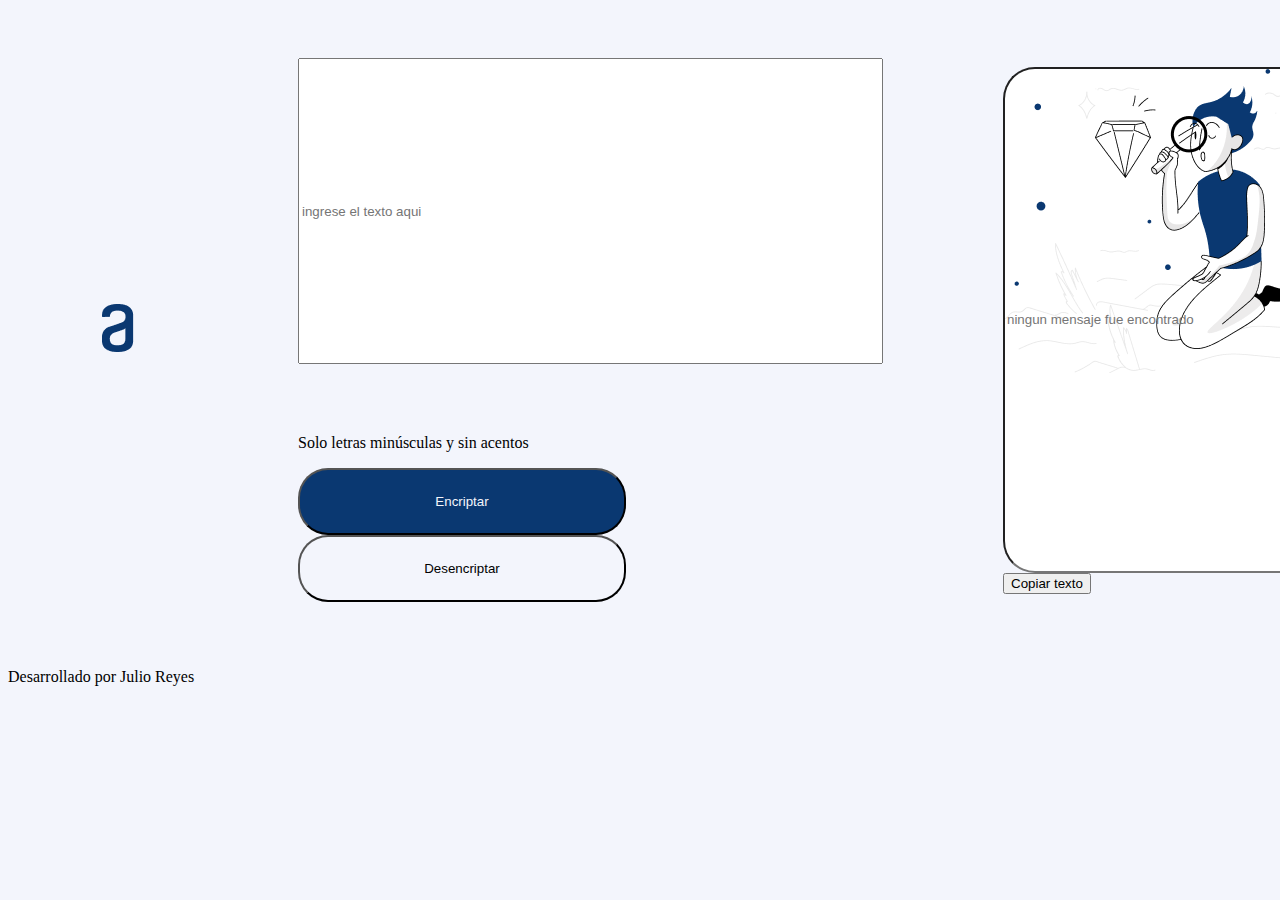
<file: index.html>
<!DOCTYPE html>
<html lang="es">
<head>
    <meta charset="UTF-8">
    <meta name="viewport" content="width=device-width, initial-scale=1.0">
    <title>Encripador texto</title>
    <link rel="stylesheet" href="./style.css">
    
</head>
<body>
    <header>
        
    </header>
    <main class="main-container">
        <section class="container1">
            <div class="con1">
                <img src="./img/logo.png" alt="logo">
            </div>
            <div class="container1btn">
                <input type="text" class="input-text" id="textoEntrada"  placeholder="ingrese el texto aqui">
                <!-- <textarea name="Julio" id="xsxxs"></textarea> -->
                 <br>
                 <br>
                 <br>
                <p>Solo letras minúsculas y sin acentos</p>  
                <button onclick="showcontent()" class="button-encriptador" id="encriptarbtn">Encriptar</button>
                <button id="desencriptarbtn" class="button-desencriptar">Desencriptar </button> 
            </div>
            <div>
               
                <input type="text" class="input-text2" id="textoSalida"  placeholder="ningun mensaje fue encontrado">
                <button id="copiarBtn">Copiar texto</button>
            </div>
        </section> 
        
    </main>
    <script src="./app.js"></script>
    <footer>
        <p>Desarrollado por Julio Reyes</p>
    </footer>
</body>
</html>
</file>
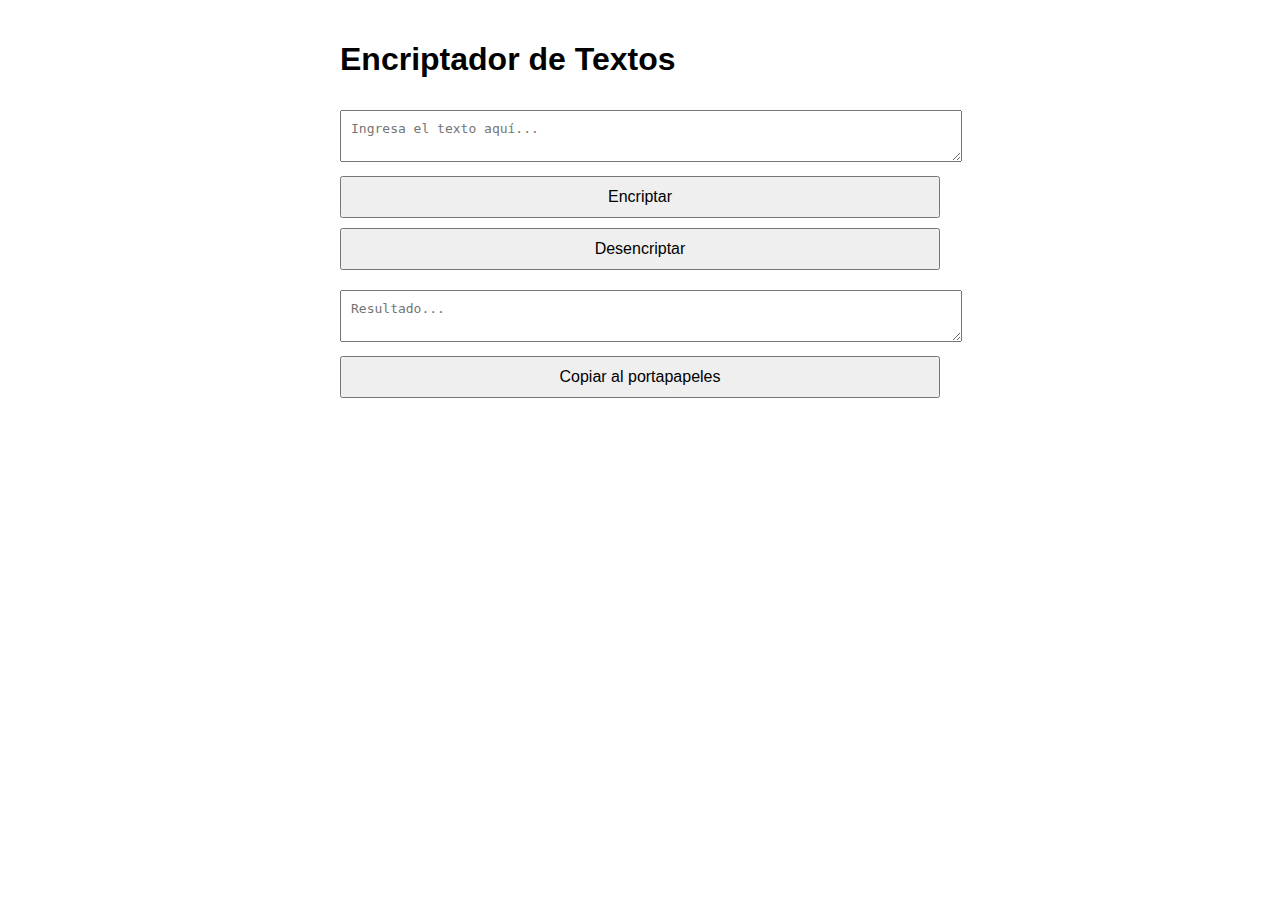
<file: PRUEBA/html.html>
<!DOCTYPE html>
<html lang="es">
<head>
    <meta charset="UTF-8">
    <meta name="viewport" content="width=device-width, initial-scale=1.0">
    <title>Encriptador de Textos</title>
    <style>
        /* Estilos básicos para la página */
        body {
            font-family: Arial, sans-serif;
            padding: 20px;
            max-width: 600px;
            margin: auto;
        }
        textarea, input, button {
            width: 100%;
            margin: 10px 0;
            padding: 10px;
            font-size: 1em;
        }
        button {
            margin-top: 0;
        }
    </style>
</head>
<body>
    <h1>Encriptador de Textos</h1>
    <!-- Campo para ingresar el texto a encriptar o desencriptar -->
    <textarea id="textoEntrada" placeholder="Ingresa el texto aquí..."></textarea>
    <!-- Botón para encriptar el texto -->
    <button id="encriptarBtn">Encriptar</button>
    <!-- Botón para desencriptar el texto -->
    <button id="desencriptarBtn">Desencriptar</button>
    <!-- Campo para mostrar el resultado de la operación -->
    <textarea id="textoSalida" placeholder="Resultado..." readonly></textarea>
    <!-- Botón para copiar el texto del campo de resultado al portapapeles -->
    <button id="copiarBtn">Copiar al portapapeles</button>

    <script src="script.js"></script>
</body>
</html>
</file>
<file: style.css>
body {
    
    background-color: #F3F5FC;
}
.container1 {
    display: flex;
    flex-direction: center;
    align-items: center; /*centar de manera vertical  */
    gap: 20px;   /*el espacio entre botones  */
}
.container1 > div {
    margin: 50px;
}

  
.input-text {
    display: flex;
    width: 577px;
    height: 300px;
    top: 168px;
    left: 240px;
    gap: 20;
   
}

.input-text2 {
    width: 400px;
    height: 500px;
    top: 40px;
    left: 1000px;
    border-radius: 32px;
    background-image: url('img/imagen1.png');
    background-repeat: no-repeat;
   
}

.button-encriptador {
    width: 328px;
    height: 67px;
    padding: 24px;
    gap: 8px;
    background-color: #0A3871;
    color: #F3F5FC;
    border-radius: 30PX;
}

.button-desencriptar {
    width: 328px;
    height: 67px;
    padding: 24px;
    gap: 8px;
    background-color: #F3F5FC;
    border-radius: 30PX;
}
</file>
